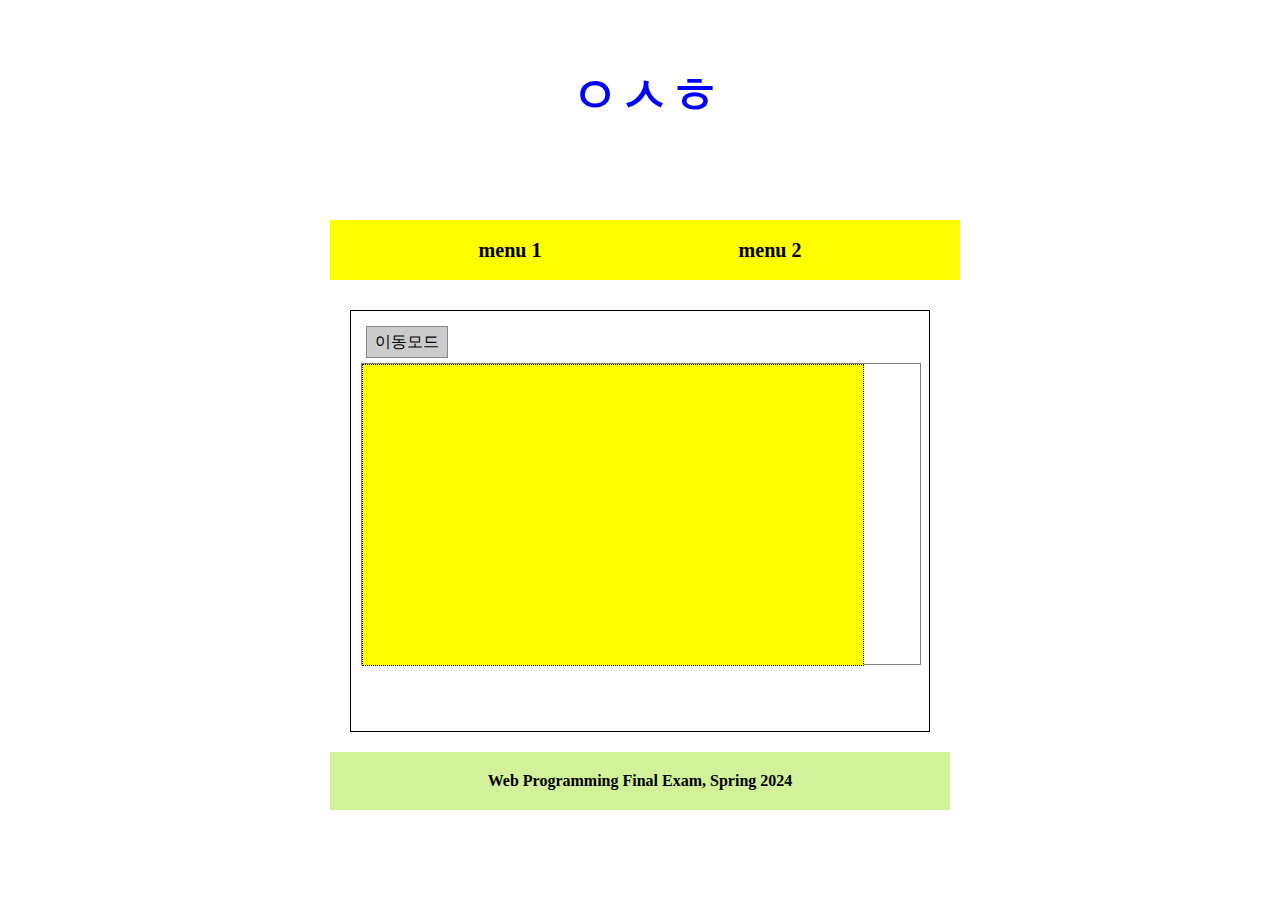
<file: index.html>
<!DOCTYPE html>
<html lang="en">
<head>
    <meta charset="UTF-8">
    <meta name="viewport" content="width=device-width, initial-scale=1.0">
    <title>Redirecting...</title>
    <meta http-equiv="refresh" content="0; url=final.html">
</head>
<body>
    <p>Redirecting to title.html...</p>
</body>
</html>
</file>
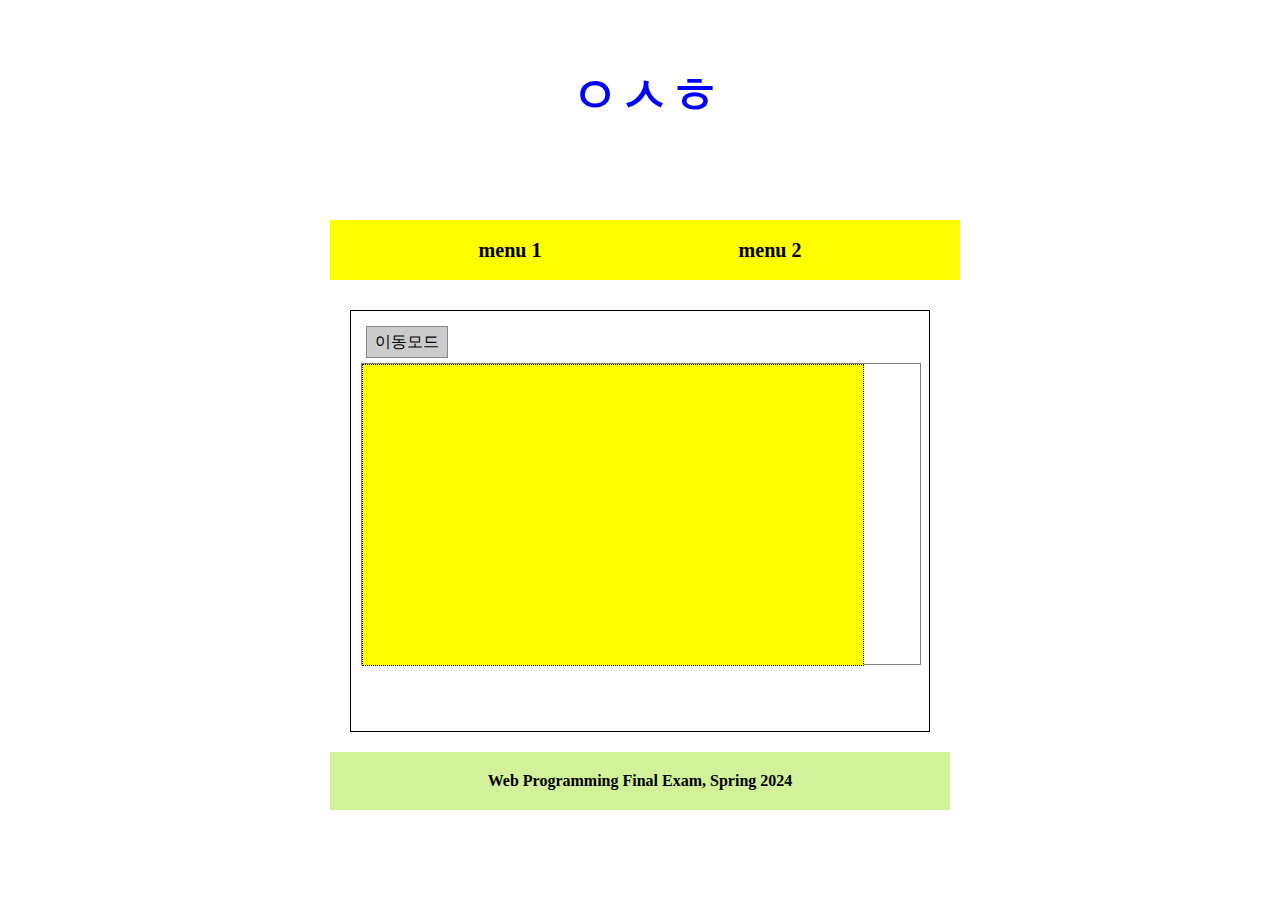
<file: final.html>
<!DOCTYPE html>
<html>
<head>
    <meta charset="utf-8">
    <title>2024 Final</title>
    <link type="text/css" rel="stylesheet" href="final.css">
    <script src="https://code.jquery.com/jquery-1.10.2.js"></script>
    <script src="final2.js"></script>
    <style>
		canvas{
			background: yellow;
			border: 1px dotted black;
		}
	</style>
</head>
<body>
    <header></header>

    <nav>
        <div class="menu">menu 1</div>
        <div class="menu">menu 2</div>
    </nav>

    <div id="main">
        <div class="content">
            <div id="mbutton">
                <div class="button">이동모드</div>
            </div>
            <div id="mbox">
                <canvas id="myCanvas" width="500" height="300"></canvas>

            </div>
        </div>
        <div class="content" style="display:none;">
            <div id="nbutton">
                <div class="button">Prev</div>
                <div class="button">Next</div>
            </div>
            <div id="news"></div>
        </div>
    </div>

    <footer>
        <p>Web Programming Final Exam, Spring 2024</p>
    </footer>
</body>
</html>
</file>
<file: final.css>
* {margin: 0; padding: 0;}
body {
    width: 620px;
    margin: 0 auto;
}
li {list-style: none;}
a { text-decoration: none; }
img {
    border: 0;
    width: 200px;
    height: 200px;
}
header {
    margin-top: 20px;
    width: 630px;
    height: 200px;
}
#container {
    width: 630px;
    height: 200px;
    float: left;
}
nav {
    width: 630px;
    height: 60px;
    text-align: center;
    background: yellow;
    overflow: hidden;
}
.menu {
    float: left;
    margin-left: 100px;
    width: 160px;
    height: 50px;
    text-align: center;
    line-height: 60px;
    font-size: 20px;
    font-weight: bold;
}
.menu.hover {
    background-color: orange;
}
#main {
    padding: 20px;
}
.content {
    padding: 10px;
    height: 400px;
    border: 1px solid black;
    margin-top: 10px;
    position: relative;
}
#mbox {
    position: relative;
    width: 100%;
    height: 300px;
    border: 1px solid gray;
}
.box {
    width: 50px;
    height: 50px;
    position: absolute;
}
.button {
    display: inline-block;
    width: 80px;
    height: 30px;
    line-height: 30px;
    margin: 5px;
    text-align: center;
    background-color: #ccc;
    cursor: pointer;
    border: 1px solid #888;
}
#news {
    margin-top: 20px;
}
#news_title {
    font-weight: bold;
    font-size: 18px;
    margin-bottom: 10px;
}
#img_area {
    margin-bottom: 10px;
}
#news_desc {
    font-size: 14px;
}
footer {
    padding: 20px;
    width: 580px;
    background-color: #d2f299;
}
footer > p {
    font-weight: bold;
    text-align: center;
}
</file>
